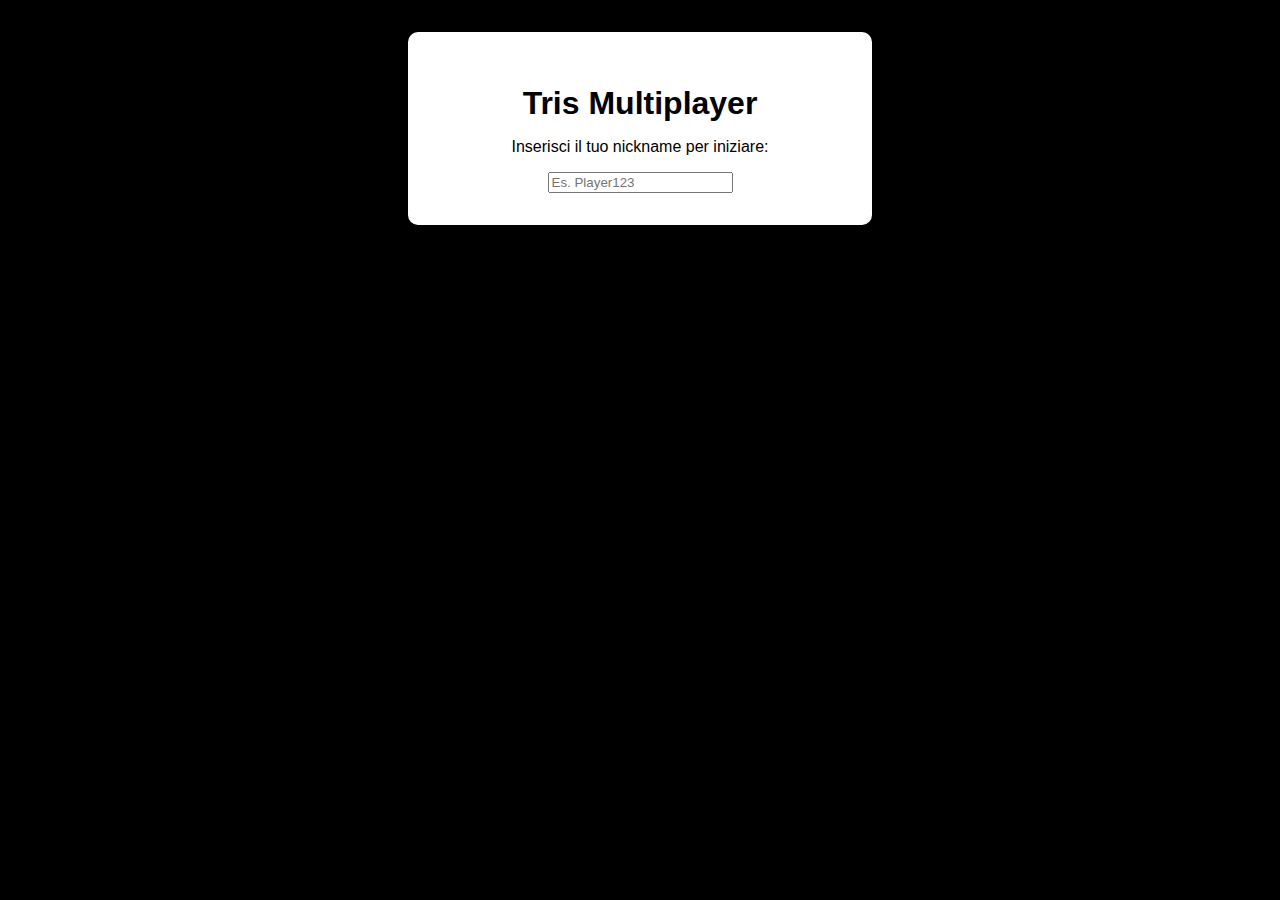
<file: lego_pazzo/index.html>
<!DOCTYPE html>
<html lang="it">
<head>
  <meta charset="UTF-8">
  <meta name="viewport" content="width=device-width, initial-scale=1.0">
  <title>Tris Multiplayer</title>
  <link rel="stylesheet" href="style.css">
</head>
<body>
  <main>
    <h1>Tris Multiplayer</h1>
    <p>Inserisci il tuo nickname per iniziare:</p>

    <input type="text" id="nickname" placeholder="Es. Player123" />

  </main>

  <script src="main.js"></script>
</body>
</html>
</file>
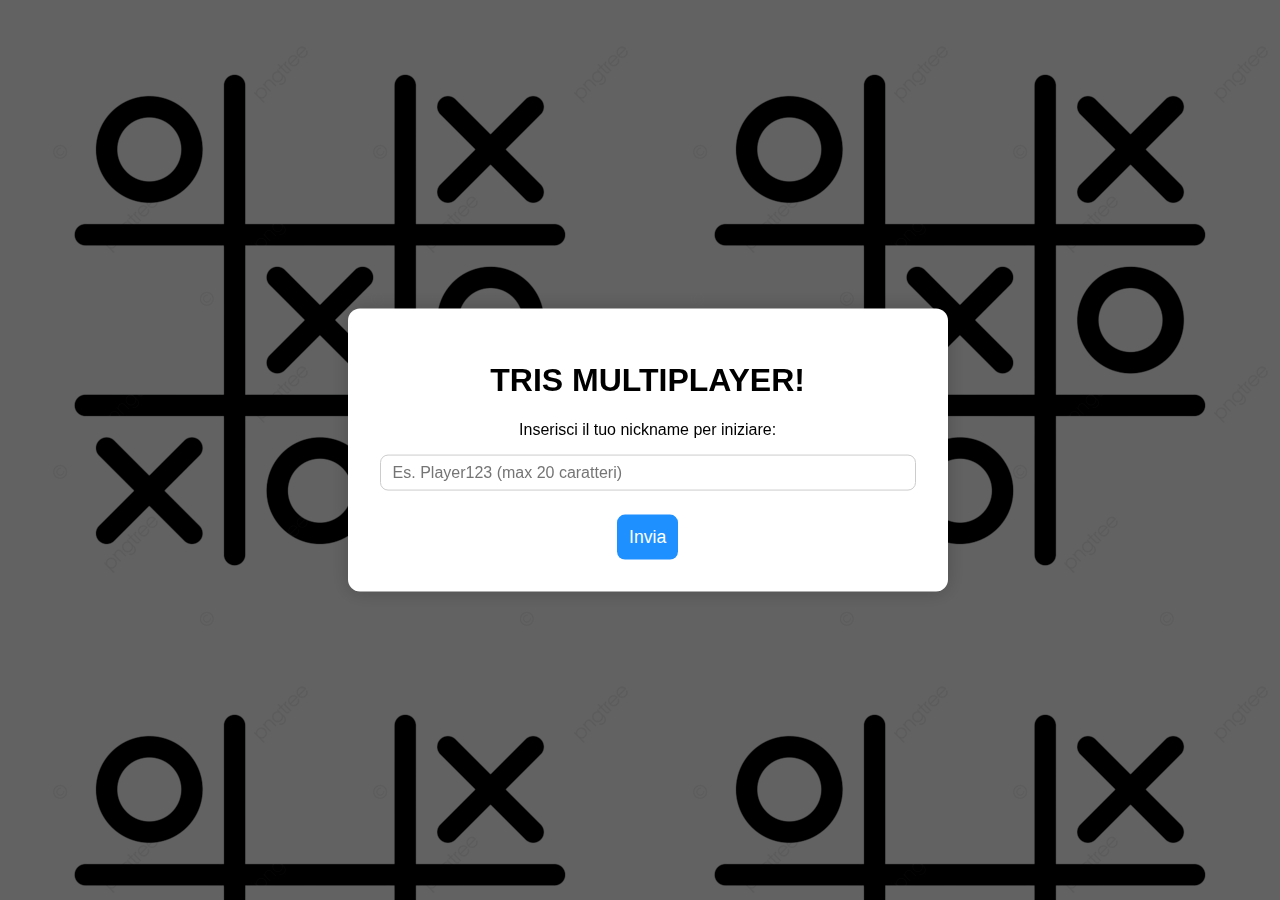
<file: tris_pazzo_front/index.html>
<!DOCTYPE html>
<html lang="it">
<head>
  <meta charset="UTF-8" />
  <meta name="viewport" content="width=device-width, initial-scale=1.0"/>
  <title>Tris Multiplayer</title>
  <link rel="icon" type="image/png" href="/images/sfondo.png">
  <link rel="stylesheet" href="style.css" />
</head>

<body>
  <!-- SEZIONE HOME -->
  <section id="homePage">
    <main>
      <h1 id="title">TRIS MULTIPLAYER!</h1>
      <p>Inserisci il tuo nickname per iniziare:</p>
      <input type="text" id="nickname" placeholder="Es. Player123 (max 20 caratteri)" maxlength="20" minlength="1"/>
      <button onclick="Send()">Invia</button>
    </main>
  </section>

  <!-- SEZIONE lista LOBBY -->
  <section id="lobbyPage" style="display: none; z-index: 3;">
    <div id="nicknameDisplay"></div>
    <button id="logoutBtn">Logout</button>

    <div class="lobbyLayout">
    <main class="lobbiesMain">
      <div id="createLobby" >
        <h2>Crea una lobby</h2>
        <input id="newLobbyName" placeholder="Nome nuova lobby (max 20 caratteri)" maxlength="20" minlength="1"/>
        <input id="newLobbyPassword" placeholder="Password lobby (facoltativo)" />
        <button onclick="createLobby()">Crea Lobby</button>
      </div>
      
      <div>      
        <h2>Unisciti ad una lobby</h2>
        <div id="searchContainer">
          <input type="text" id="searchLobby" placeholder="Cerca lobby…" />
        </div>
        <ul id="lobbyList">
          
        </ul>
      </div>
    </main>

    <div class="chatWrapper">
      <div id="onlinePlayersBox">
        <h3>Giocatori Online</h3>
        <ul id="onlinePlayersList"></ul>
      </div>
      <div class="chatPlaceholder" id="chatGlobale">
        <div id="chatMessages"></div>
        <div class="chatInputRow">
          <div class="spacer"></div>
          <input type="text" id="chatInput" placeholder="Scrivi un messaggio..." />
          <button id="chatSendBtn">Invia</button>
        </div>
      </div>
    </div>

    </div>
  </section>

    <!-- SEZIONE LOBBY -->
  <section id="lobbyPageUnit" style="display: none; z-index: 3;">
    <div id="nicknameDisplayUnit"></div>
    <button id="logoutBtnUnit">Logout</button>
    <button id="exitLobbyBtn">Leave</button>
    
    <div class="lobbyUnitLayout">
      <div id="lobbyInfoContainer">
        <div id="lobbyNameDisplay">Nome Lobby</div>
          <div id="playersDisplay">
            <div class="playerBox" id="player1Box">
              <span id="player1Symbol"></span>
              <div class="playerName" id="player1Name">Giocatore 1</div>
              <div class="playerStatus" id="player1Status">⏳ In attesa</div>
              <button id="player1ReadyBtn" class="readyBtn">Pronto?</button>
          </div>

          <div class="playerBox" id="player2Box">
            <span id="player2Symbol"></span>
            <div class="playerName" id="player2Name">Giocatore 2</div>
            <div class="playerStatus" id="player2Status">⏳ In attesa</div>
            <button id="player2ReadyBtn" class="readyBtn">Pronto?</button>
          </div>
        </div>
        <div id="countdownTimer" style="display: none;">10</div>
      </div>
      <div class="chatPlaceholder">
        <div id="chatMessagesLobby"></div>
        <div class="chatInputRow">
          <input type="text" id="chatInput2" placeholder="Scrivi un messaggio..." />
          <button id="chatSendBtnLobby">Invia</button>
        </div>
      </div>
    </div>
    
  </section>


  <!-- SEZIONE PARTITA -->
  <section id="gamePage" style="display: none;">
    <div id="nicknameDisplayGame"></div>
    <button id="logoutBtnGame">Logout</button>
    <button id="exitGameBtn">Leave</button>
    <button id="resignBtnGame">Resign</button> 
    
    <div class="gameLayout">
      <div class="game-container">
        <div id="gameResultMessage" style="display: none; font-size: 24px; text-align: center; margin-top: 10px; margin-bottom: 20px;"></div>
        <div class="game-header">
          <span class="player-name" id="gamePlayer1Name">Giocatore X</span>
          <span class="vs-separator">VS</span>
          <span class="player-name" id="gamePlayer2Name">Giocatore O</span>
        </div>

        <div id="gameBoard">
          <div class="cell" data-index="0"></div>
          <div class="cell" data-index="1"></div>
          <div class="cell" data-index="2"></div>
          <div class="cell" data-index="3"></div>
          <div class="cell" data-index="4"></div>
          <div class="cell" data-index="5"></div>
          <div class="cell" data-index="6"></div>
          <div class="cell" data-index="7"></div>
          <div class="cell" data-index="8"></div>
        </div>
      </div>

      <div class="chatPlaceholder">
        <div id="chatMessagesLobbyUnit"></div>
        <div class="chatInputRow">
          <input type="text" id="chatInput3" placeholder="Scrivi un messaggio..." />
          <button id="chatSendBtnLobbyUnit">Invia</button>
        </div>
      </div>
    </div>
  </section>





  <script src="main.js"></script>

<!-- pop up per inserire la password -->
  <div id="passwordModal" class="modal-overlay">
    <div class="modal-content">
      <h3>Inserisci la password</h3>
      <input type="password" id="lobbyPasswordInput" placeholder="Password">
      <div class="modal-buttons">
        <button id="confirmJoinBtn">Entra</button>
        <button id="cancelJoinBtn">Annulla</button>
      </div>
    </div>
  </div>



</body>
</html>
</file>
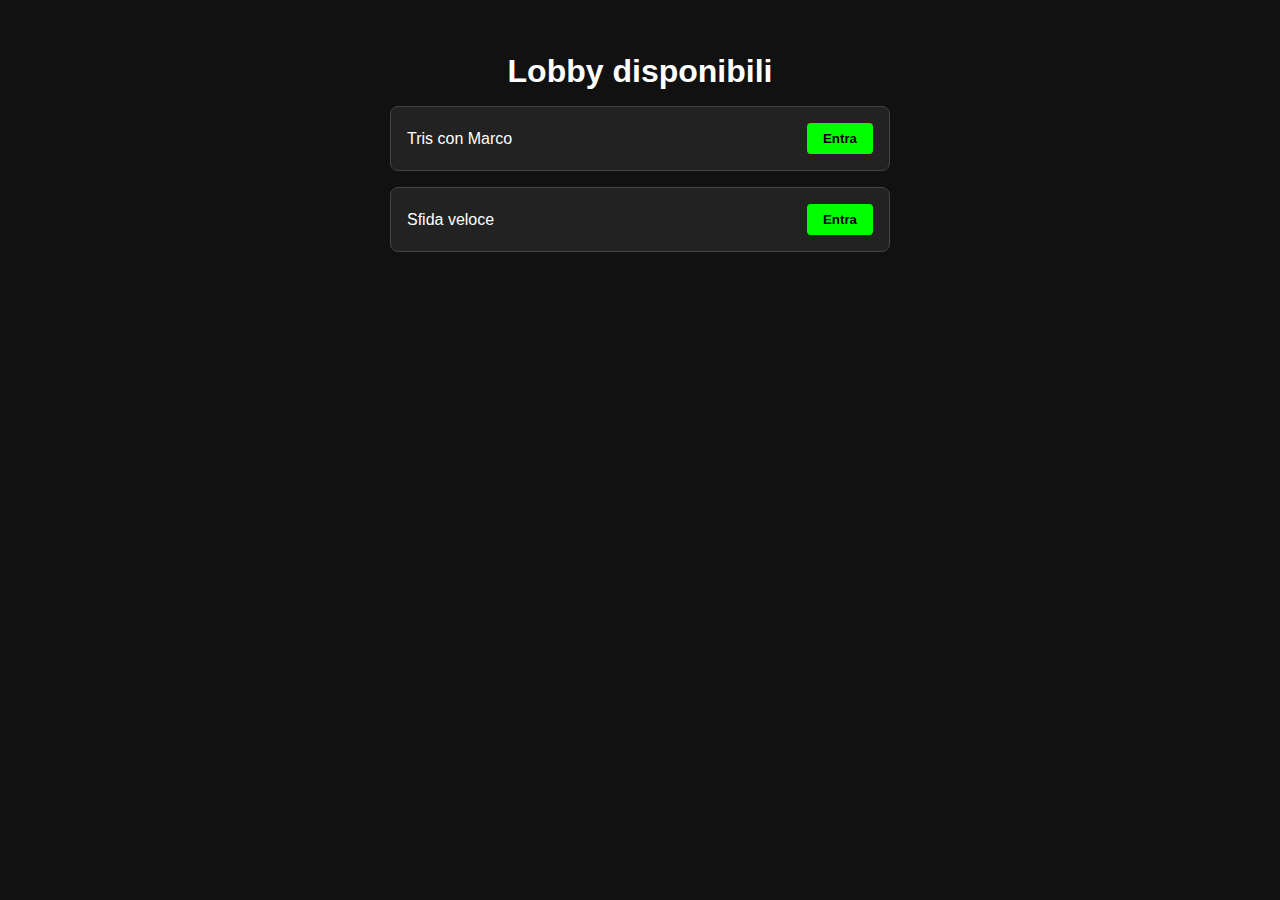
<file: tris_pazzo_front/FindLobby.html>
<!DOCTYPE html>
<html lang="it">
<head>
  <meta charset="UTF-8" />
  <meta name="viewport" content="width=device-width, initial-scale=1.0"/>
  <title>Lobby disponibili</title>
  <link rel="stylesheet" href="lobbies.css">
</head>

<body>
  <h1>Lobby disponibili</h1>
  <div id="lobby-list">
    <!-- Qui compariranno le lobby -->
  </div>

  <script src="Lobbies.js"></script>
</body>
</html>
</file>
<file: lego_pazzo/style.css>
body {
  font-family: sans-serif;
  text-align: center;
  background-color: black;
  margin: 0;
  padding: 2rem;
}

main {
  max-width: 400px;
  margin: auto;
  background: white;
  padding: 2rem;
  border-radius: 10px;
  box-shadow: 0 0 10px rgba(0,0,0,0.1);
}

h1 {
  margin-bottom: 1rem;
}

.buttons {
  display: flex;
  flex-direction: column;
  gap: 1rem;
}

button {
  padding: 0.75rem 1rem;
  font-size: 1.1rem;
  cursor: pointer;
}
</file>
<file: tris_pazzo_front/style.css>
*, *::before, *::after {
  box-sizing: border-box;
}

html {
  overflow-y: scroll;
}

/* Imposta lo sfondo nero e centra il contenuto */
body {
  margin: 0;
  padding: 0;
  min-height: 100vh;
  background-image: url("images/sfondo.png");
  background-color: black; /* sfondo nero */
  background-attachment: fixed;
  display: flex;
  justify-content: center; /* centro orizzontale */
  align-items: center;     /* centro verticale */
  font-family: Arial, sans-serif;
}

body::before {
  content: "";
  position: fixed;
  top: 0; left: 0; right: 0; bottom: 0;
  background-color: rgba(0, 0, 0, 0.6); /* ombra scura trasparente */
  pointer-events: none; /* lascia interagire con il contenuto */
  z-index: 0;
}

.section{
  text-align: center;
  z-index: 3;
}
/* Blocca il contenuto al centro */
#homePage {
  position: fixed;
  top: 50%;
  left: 52%; /* spostato leggermente a destra */
  transform: translate(-50%, -50%);
  z-index: 3;
  width: 100%;
  text-align: center;
  max-width: 700px; /* restringi rispetto agli 800px precedenti */
  padding: 2rem;
}



#homePage main {
  background-color: white;
  padding: 2rem 2rem;
  border-radius: 12px;
  box-shadow: 0 0 20px rgba(0,0,0,0.2);
  z-index: 2;
  position: relative;
  width: 100%;
  max-width: 600px;
}



#nicknameDisplay{
  position: absolute;
  top: 10px;
  left: 10px;
  font-weight: bold;
  border: 2px solid white;
  padding: 6px 10px;
  border-radius: 8px;
  background-color: white;
  color: black;
  z-index: 2;
}

#logoutBtn {
  position: absolute;
  top: 50px;         /* regola questo valore se serve */
  left: 10px;
  font-weight: bold;
  padding: 4px 8px;
  font-size: 0.9rem;
  border: 1px solid white;
  border-radius: 8px;
  background-color: white;
  color: black;
  cursor: pointer;
  z-index: 2;
}

#logoutBtn:hover {
  background-color: #f0f0f0;
}

#title{
  font-weight: bold;

}
/* Input e bottoni */
input {
  padding: 0.5rem 0.75rem;  /* padding orizzontale sufficiente */
  font-size: 1rem;
  margin-bottom: 1.5rem;
  width: 100%;
  box-sizing: border-box;  /* importante per non sforare */
  border: 1px solid #ccc;  /* se manca, aggiungilo */
  border-radius: 8px;      /* facoltativo, per armonia visiva */
}


.buttons {
  display: flex;
  flex-direction: column;
  gap: 1rem;
}

button {
  padding: 0.75rem;
  font-size: 1.1rem;
  cursor: pointer;
  border: none;
  border-radius: 8px;
  background-color: #1e90ff;
  color: white;
  transition: background-color 0.3s;
}

button:hover {
  background-color: #0d6efd;
}

#botInvia{
  background-color: white;
  color: black;
  border: 1px solid black;
}

.lobbiesMain{
  margin-top: 0px auto;
  z-index: 3;
  position: relative; 
}

#createLobby{
  margin-bottom: 30px;
}


#lobbyPage {
  display: flex;
  justify-content: center;
  align-items: center;
  height: 100vh;
  box-sizing: border-box;
  padding: 60px 20px 0;
  padding-top: 30px;
  align-items: flex-start;
}

#lobbyPage .lobbiesMain {
  background-color: #fff;
  padding: 2rem;
  border-radius: 12px;
  box-shadow: 0 0 10px rgba(0,0,0,0.2);
  width: 600px;
  text-align: center;
}


.lobbyLayout {
  display: flex;
  flex-direction: row;
  gap: 40px;
  width: 100%;
  max-width: 1200px;
  align-items: flex-start;
}

.lobbyUnitLayout {
  display: flex;
  flex-direction: row;
  gap: 40px;
  width: 100%;
  max-width: 1200px;
  margin-top: 30px;
  margin-left: 40px;
  align-items: flex-start;
}

.lobbyUnitControls {
  display: flex;
  flex-direction: row;
  gap: 10px;
  margin-bottom: 20px;
  align-items: center;
}

#nicknameDisplayUnit,
#logoutBtnUnit,
#exitLobbyBtn {
  position: static; /* rimuove il posizionamento assoluto */
}

.gameLayout {
  display: flex;
  flex-direction: row;
  gap: 40px;
  width: 100%;
  max-width: 1200px;
  margin-left: 40px;
  margin-top: 80px;
  align-items: flex-start;
}

.lobbiesMain {
  background-color: #fff;
  padding: 2rem;
  border-radius: 12px;
  box-shadow: 0 0 10px rgba(0,0,0,0.2);
  width: 550px;
}

.chatPlaceholder {
  flex: 1;
  min-width: 300px;
  max-height: 500px;
  background-color: white;
  border-radius: 12px;
  display: flex;
  flex-direction: column;
  box-shadow: 0 0 8px rgba(0,0,0,0.1);
  overflow: hidden;
}

.chatPlaceholder #chatMessages {
  flex: 1;
  min-height: 150px; /* imposta l'altezza minima visibile */
  padding: 10px;
  overflow-y: auto;
  font-size: 0.9rem;
  border-bottom: 1px solid #ccc;
}

.chatPlaceholder .chatInputRow {
  display: flex;
  padding: 8px;
  gap: 8px;
  border-top: 1px solid #ccc;
  align-items: center;
}

.chatPlaceholder .chatInputRow input,
.chatPlaceholder .chatInputRow button {
  height: 30px;       /* altezza fissa uguale per input e bottone */
  line-height: 30px;  /* centratura verticale del testo */
  padding: 0 10px;    /* padding orizzontale */
  box-sizing: border-box; /* importante per evitare overflow */
  font-size: 0.9rem;
  margin-bottom: 0;
  border-radius: 6px;
}

.chatPlaceholder button {
  background-color: #1e90ff;
  color: white;
  border: none;
  cursor: pointer;
}

.chatPlaceholder button:hover {
  background-color: #0d6efd;
}


#lobbyList {
  padding: 0;
  margin: 0;
  list-style: none;
  display: flex;
  flex-direction: column;
  align-items: center;
  gap: 12px;
  max-height: 300px;       
  overflow-y: auto;          
  width: 100%;
}

#lobbyList::-webkit-scrollbar {
  width: 8px;
}
#lobbyList::-webkit-scrollbar-thumb {
  background-color: #ccc;
  border-radius: 4px;
}

#lobbyList li {
  display: flex;
  justify-content: space-between;
  align-items: center;
  background-color: #fff;
  border: 1px solid #ccc;
  padding: 10px 20px;
  font-size: 0.95rem;
  font-weight: 500;
  width: 100%;
  max-width: 500px;
  box-sizing: border-box;
  transition: background-color 0.2s;
}

#lobbyList li:hover {
  background-color: #eef5ff;
}

.lobby-name {
  flex: 2;
  text-align: left;
  font-weight: bold;
}

.lobby-players {
  flex: 1;
  text-align: left;    
  padding-left: 10px;  
  color: #555;
}

.lobby-stato {
  flex: 1;
  text-align: right;
  font-style: italic;
  color: #888;
}

.lobby-lock {
  width: 30px;
  text-align: center;
  font-size: 1rem;
  color: #999;
  flex-shrink: 0;
}



@media (max-width: 600px) {
  #lobbyPage .lobbiesMain {
    width: 95%;
    max-width: none;
    padding: 0.5rem;
    margin-top: 20px;
  }

  #lobbyList li {
    max-width: 100%;
    padding: 10px;
    font-size: 0.95rem;
  }

  #nicknameDisplay, #logoutBtn {
    font-size: 0.8rem;
    padding: 4px 6px;
    top: 8px;
  }

  #logoutBtn {
    top: 40px;
  }
}

/*mostra password per joinare priv*/
.modal-overlay {
  position: fixed;
  top: 0;
  left: 0;
  width: 100vw;
  height: 100vh;
  background-color: rgba(0, 0, 0, 0.6); /* sfondo scuro */
  display: none; /* nascosto di default */
  justify-content: center;
  align-items: center;
  z-index: 999;
}

.modal-content {
  background-color: white;
  padding: 1.5rem;
  border-radius: 12px;
  text-align: center;
  width: 90%;
  max-width: 350px;
  box-shadow: 0 0 15px rgba(0, 0, 0, 0.3);
}

.modal-content input {
  width: 100%;
  padding: 0.5rem;
  margin-top: 1rem;
  margin-bottom: 1rem;
  border: 1px solid #ccc;
  border-radius: 8px;
}

.modal-buttons {
  display: flex;
  justify-content: space-between;
  gap: 1rem;
}

.modal-buttons button {
  flex: 1;
  padding: 0.5rem;
  border-radius: 8px;
  border: none;
  background-color: #1e90ff;
  color: white;
  cursor: pointer;
}

.modal-buttons button:hover {
  background-color: #0d6efd;
}



#nicknameDisplayUnit {
  position: absolute;
  top: 10px;
  left: 10px;
  font-weight: bold;
  border: 2px solid white;
  padding: 6px 10px;
  border-radius: 8px;
  background-color: white;
  color: black;
  z-index: 2;
}

#logoutBtnUnit, #exitLobbyBtn {
  position: absolute;
  left: 10px;
  font-weight: bold;
  padding: 4px 8px;
  font-size: 0.9rem;
  border: 1px solid white;
  border-radius: 8px;
  background-color: white;
  color: black;
  cursor: pointer;
  z-index: 2;
}

#logoutBtnUnit {
  top: 50px;
}

#exitLobbyBtn {
  top: 83px;
}

#logoutBtnUnit:hover, #exitLobbyBtn:hover {
  background-color: #f0f0f0;
}


#lobbyInfoContainer {
  margin: 0;
  padding: 2rem;
  background-color: #fff;
  border-radius: 12px;
  box-shadow: 0 0 15px rgba(0, 0, 0, 0.2);
  text-align: center;
  max-width: 500px;
}

#lobbyNameDisplay {
  font-size: 1.8rem;
  font-weight: bold;
  margin-bottom: 1.5rem;
}

#playersDisplay {
  display: flex;
  justify-content: space-around;
  gap: 1rem;
}

.playerBox {
  flex: 1;
  padding: 1rem;
  background-color: #f2f2f2;
  border-radius: 10px;
  font-size: 1.2rem;
  font-weight: bold;
}

.readyBtn {
  margin-top: 1rem;
  padding: 0.5rem 1rem;
  font-weight: bold;
  border-radius: 8px;
  border: none;
  background-color: #1e90ff;
  color: white;
  cursor: pointer;
}

.readyBtn:hover {
  background-color: #0b6ecf;
}

.playerStatus {
  margin-top: 0.5rem;
  font-size: 0.9rem;
}

#countdownTimer {
  margin-top: 2rem;
  font-size: 2rem;
  font-weight: bold;
  color: red;
  text-align: center;

  display: flex;
  justify-content: center;
  align-items: center;
  width: 100%;
}

.player-slot {
  display: flex;
  align-items: center;
  gap: 0.5rem;
  margin-bottom: 1rem;
}
.player-slot span {
  font-size: 1.5rem;
  font-weight: bold;
}

/* Simboli */
.player-symbol-x {
  color: #007bff; /* azzurro */
}
.player-symbol-o {
  color: #e63946; /* rosso */
}

.game-container {
  background: #fff;
  padding: 20px;
  border-radius: 8px;
  max-width: 600px;
  z-index: 3;
  box-shadow: 0 2px 8px rgba(0,0,0,0.1);
}


.game-header {
  display: flex;
  justify-content: center;
  align-items: center;
  margin-bottom: 16px;
  font-size: 1.2rem;
  font-weight: bold;
}

.player-name {
  flex: 1;
  text-align: center;
}

.vs-separator {
  margin: 0 12px;
  color: #666;
}

.game-board {
  width: 100%;
  /* imposta qui le dimensioni del tuo campo */
  height: 400px;
  background: #f9f9f9;
  border: 2px solid #ddd;
  border-radius: 4px;
}

#gamePage {
  position: relative; /* o absolute/fixed se già usato */
  z-index: 9999;      /* più alto di qualsiasi overlay */
}

#gameBoard {
  display: grid;
  grid-template-columns: repeat(3, 1fr);
  grid-template-rows: repeat(3, 1fr);
  gap: 10px;
  width: 300px;       /* oppure usa % per responsive */
  height: 300px;
  margin: 0 auto;
  background-color: #eee;
  padding: 20px;
  box-sizing: border-box;
}

.cell {
  background-color: white;
  border: 2px solid #333;
  font-size: 48px;
  text-align: center;
  cursor: pointer;
  user-select: none;

  display: flex;
  align-items: center;
  justify-content: center;

  width: 100%;  /* facoltativo se usi grid */
  height: 100%;
}

#logoutBtnGame, #exitGameBtn {
  position: fixed;
  left: 10px;
  font-weight: bold;
  padding: 4px 8px;
  font-size: 0.9rem;
  border: 1px solid white;
  border-radius: 8px;
  background-color: white;
  color: black;
  cursor: pointer;
  z-index: 2;
}

#logoutBtnGame { top: 50px; }
#exitGameBtn { top: 83px; }

#logoutBtnGame:hover, #exitGameBtn:hover {
  background-color: #f0f0f0;
}

#nicknameDisplayGame {
  position: fixed;
  top: 10px;
  left: 10px;
  font-weight: bold;
  border: 2px solid white;
  padding: 6px 10px;
  border-radius: 8px;
  background-color: white;
  color: black;
  z-index: 2;
}

#resignBtnGame {
  position: fixed;
  left: 10px;
  top: 116px;  /* sotto Leave */
  font-weight: bold;
  padding: 4px 8px;
  font-size: 0.9rem;
  border: 1px solid white;
  border-radius: 8px;
  background-color: white;
  color: black;
  cursor: pointer;
  z-index: 2;
}

#resignBtnGame:hover {
  background-color: #f0f0f0;
}

.chatPlaceholder {
  display: flex;
  flex-direction: column;
  height: 600px;           /* altezza fissa totale della chat */
  background-color: white;
  border-radius: 12px;
  box-shadow: 0 0 8px rgba(0,0,0,0.1);
}

#chatGlobale #chatMessages {
  flex: 1;                /* occupa tutto lo spazio verticale possibile */
  overflow-y: auto;       /* scroll verticale attivo */
  padding-bottom: 0px;   /* spazio bianco in fondo alla lista messaggi */
  box-sizing: content-box; /* assicurati che il padding non riduca l'altezza */
}

.chatPlaceholder .chatInputRow {
  flex-shrink: 0;         /* non si riduce, sempre visibile */
  padding: 8px;
  border-top: 1px solid #ccc;
  display: flex;
  gap: 8px;
}

.chatWrapper {
  display: flex;
  flex-direction: column;
  flex: 1;
  max-width: 350px;
  height: 650px;
  gap: 1rem;
}

#onlinePlayersBox {
  background-color: #fff;
  border-radius: 12px;
  padding: 1rem;
  box-shadow: 0 0 8px rgba(0,0,0,0.1);
  height: 200px;  /* meglio usare height invece di max-height */
  overflow-y: auto;
  flex-shrink: 0;
}

#onlinePlayersBox h3 {
  margin-top: 0;
  font-size: 1.1rem;
  margin-bottom: 0.5rem;
  text-align: center;
}

#onlinePlayersList {
  list-style: none;
  padding: 0;
  margin: 0;
}

#onlinePlayersList li {
  padding: 4px 8px;
  border-bottom: 1px solid #eee;
  font-size: 0.95rem;
  text-align: left;
}

/* Chat nella lobby singola */
#lobbyPageUnit .chatPlaceholder {
  display: flex;
  flex-direction: column;
  height: 400px;               /* Altezza totale della chat */
  background-color: white;
  border-radius: 12px;
  box-shadow: 0 0 8px rgba(0,0,0,0.1);
  overflow: hidden;
  flex: 1;                     /* Occupa lo spazio disponibile accanto alla lobby */
}

#chatMessagesLobby {
  flex: 1;                     /* Riempie tutto lo spazio verticale disponibile */
  overflow-y: auto;            /* Scroll verticale */
  padding: 10px;
  font-size: 0.9rem;
  border-bottom: 1px solid #ccc;
  min-height: 150px;
  box-sizing: border-box;
}

#lobbyPageUnit .chatInputRow {
  display: flex;
  gap: 8px;
  padding: 8px;
  border-top: 1px solid #ccc;
  flex-shrink: 0;              /* Impedisce che venga compresso */
}

#lobbyPageUnit .chatInputRow input,
#lobbyPageUnit .chatInputRow button {
  height: 30px;
  line-height: 30px;
  font-size: 0.9rem;
  padding: 0 10px;
  border-radius: 6px;
  margin-bottom: 0;
  box-sizing: border-box;
}

#chatSendBtnLobby {
  background-color: #1e90ff;
  color: white;
  border: none;
  cursor: pointer;
}

#chatSendBtnLobby:hover {
  background-color: #0d6efd;
}

/* Layout principale per il contenitore di chat durante il gioco */
#gamePage .chatPlaceholder {
  display: flex;
  flex-direction: column;
  height: 380px; 
  max-height: 100%; 
  background-color: white;
  border-radius: 12px;
  box-shadow: 0 0 8px rgba(0,0,0,0.1);
  overflow: hidden;
}

/* Contenitore messaggi */
#gamePage .chatPlaceholder #chatMessagesLobbyUnit {
  flex: 1;               /* cresce per occupare tutto lo spazio verticale disponibile */
  overflow-y: auto;      /* scroll verticale attivo */
  padding: 10px;
  border-bottom: 1px solid #ccc;
  min-height: 0;         /* importante per corretto funzionamento del flex */
  box-sizing: border-box;
}

/* Riga di input + bottone */
#gamePage .chatPlaceholder .chatInputRow {
  flex-shrink: 0;        /* non si contrae mai */
  display: flex;
  align-items: center;
  padding: 8px;
  border-top: 1px solid #ccc;
  gap: 8px;
  background-color: white;
}

/* Stili per input e bottone nella chat */
#gamePage .chatPlaceholder .chatInputRow input {
  flex: 1;               /* occupa tutto lo spazio disponibile a sinistra */
  height: 30px;
  line-height: 30px;
  padding: 0 10px;
  font-size: 0.9rem;
  border-radius: 6px;
  box-sizing: border-box;
}

#gamePage .chatPlaceholder .chatInputRow button {
  height: 30px;
  padding: 0 12px;
  font-size: 0.9rem;
  border: none;
  border-radius: 6px;
  background-color: #1e90ff;
  color: white;
  cursor: pointer;
  transition: background-color 0.2s;
}

#gamePage .chatPlaceholder .chatInputRow button:hover {
  background-color: #0d6efd;
}

.chat-messages,
.chat-message,
.chatPlaceholder,
#chatMessagesLobbyUnit,
#chatMessages,
.chat-content {
  max-width: 100%;
  overflow-wrap: break-word;
  word-wrap: break-word;
  word-break: break-word;
  hyphens: auto;
  white-space: normal;
}
</file>
<file: tris_pazzo_front/lobbies.css>
body {
    margin: 0;
    font-family: sans-serif;
    background-color: #111;
    color: #fff;
    display: flex;
    flex-direction: column;
    align-items: center;
    padding: 2rem;
}

h1 {
    margin-bottom: 1rem;
}

#lobby-list {
    width: 100%;
    max-width: 500px;
    display: flex;
    flex-direction: column;
    gap: 1rem;
}

.lobby-card {
    background-color: #222;
    border: 1px solid #444;
    padding: 1rem;
    border-radius: 8px;
    display: flex;
    justify-content: space-between;
    align-items: center;
}

.lobby-card button {
    background-color: #0f0;
    border: none;
    color: #000;
    font-weight: bold;
    padding: 0.5rem 1rem;
    border-radius: 4px;
    cursor: pointer;
}

.lobby-card button:hover {
    background-color: #0c0;
}
</file>
